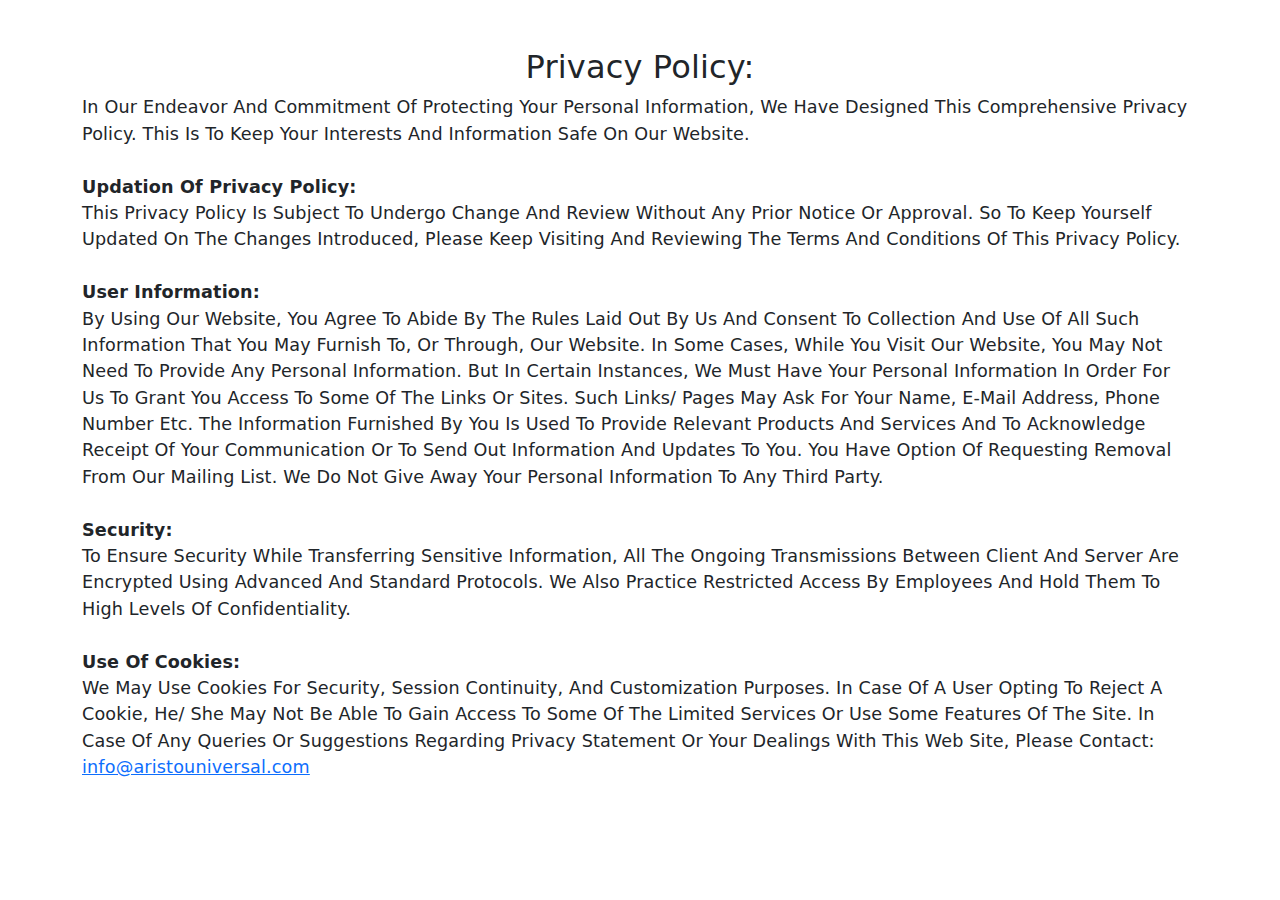
<file: privacy_policy.html>
<!doctype html>
<html lang="en">
  <head>
    <!-- Google tag (gtag.js) -->
    <script
      async
      src="https://www.googletagmanager.com/gtag/js?id=AW-16841506878"></script>
    <script>
      window.dataLayer = window.dataLayer || [];
      function gtag() {
        dataLayer.push(arguments);
      }
      gtag("js", new Date());
      gtag("config", "AW-16841506878");
    </script>

    <meta charset="UTF-8" />
    <meta name="viewport" content="width=device-width, initial-scale=1.0" />
    <title>Privacy Policy - Gami Palm Amore</title>

    <!-- Favicon -->
    <link rel="icon" href="img/logo/favicon.png" sizes="16x16" />

    <!-- Bootstrap CDN -->
    <link
      href="https://cdn.jsdelivr.net/npm/bootstrap@5.3.3/dist/css/bootstrap.min.css"
      rel="stylesheet"
      integrity="sha384-QWTKZyjpPEjISv5WaRU9OFeRpok6YctnYmDr5pNlyT2bRjXh0JMhjY6hW+ALEwIH"
      crossorigin="anonymous" />

    <style>
      * {
        margin: 0;
        padding: 0;
        box-sizing: border-box;
      }
      body {
        font-size: 1.1em;
        letter-spacing: 0.01rem;
        font-weight: 400;
        font-style: normal;
        text-transform: capitalize;
      }
    </style>
  </head>
  <body>
    <div class="container mt-5">
      <div class="head text-center">
        <h2>Privacy Policy:</h2>
      </div>
      <p>
        In Our Endeavor And Commitment Of Protecting Your Personal Information,
        We Have Designed This Comprehensive Privacy Policy. This Is To Keep Your
        Interests And Information Safe On Our Website.
        <br />
        <br />
        <b>Updation Of Privacy Policy:</b>
        <br />

        This Privacy Policy Is Subject To Undergo Change And Review Without Any
        Prior Notice Or Approval. So To Keep Yourself Updated On The Changes
        Introduced, Please Keep Visiting And Reviewing The Terms And Conditions
        Of This Privacy Policy.
        <br />
        <br />
        <b>User Information:</b>
        <br />
        By Using Our Website, You Agree To Abide By The Rules Laid Out By Us And
        Consent To Collection And Use Of All Such Information That You May
        Furnish To, Or Through, Our Website. In Some Cases, While You Visit Our
        Website, You May Not Need To Provide Any Personal Information. But In
        Certain Instances, We Must Have Your Personal Information In Order For
        Us To Grant You Access To Some Of The Links Or Sites. Such Links/ Pages
        May Ask For Your Name, E-Mail Address, Phone Number Etc. The Information
        Furnished By You Is Used To Provide Relevant Products And Services And
        To Acknowledge Receipt Of Your Communication Or To Send Out Information
        And Updates To You. You Have Option Of Requesting Removal From Our
        Mailing List. We Do Not Give Away Your Personal Information To Any Third
        Party.

        <br />
        <br />
        <b>Security:</b>
        <br />
        To Ensure Security While Transferring Sensitive Information, All The
        Ongoing Transmissions Between Client And Server Are Encrypted Using
        Advanced And Standard Protocols. We Also Practice Restricted Access By
        Employees And Hold Them To High Levels Of Confidentiality.

        <br />
        <br />
        <b>Use Of Cookies:</b>
        <br />
        We May Use Cookies For Security, Session Continuity, And Customization
        Purposes. In Case Of A User Opting To Reject A Cookie, He/ She May Not
        Be Able To Gain Access To Some Of The Limited Services Or Use Some
        Features Of The Site. In Case Of Any Queries Or Suggestions Regarding
        Privacy Statement Or Your Dealings With This Web Site, Please Contact:
        <a href="mailto:info@aristouniversal.com" class="text-lowercase">
          info@aristouniversal.com
        </a>
      </p>
    </div>
  </body>
</html>
</file>
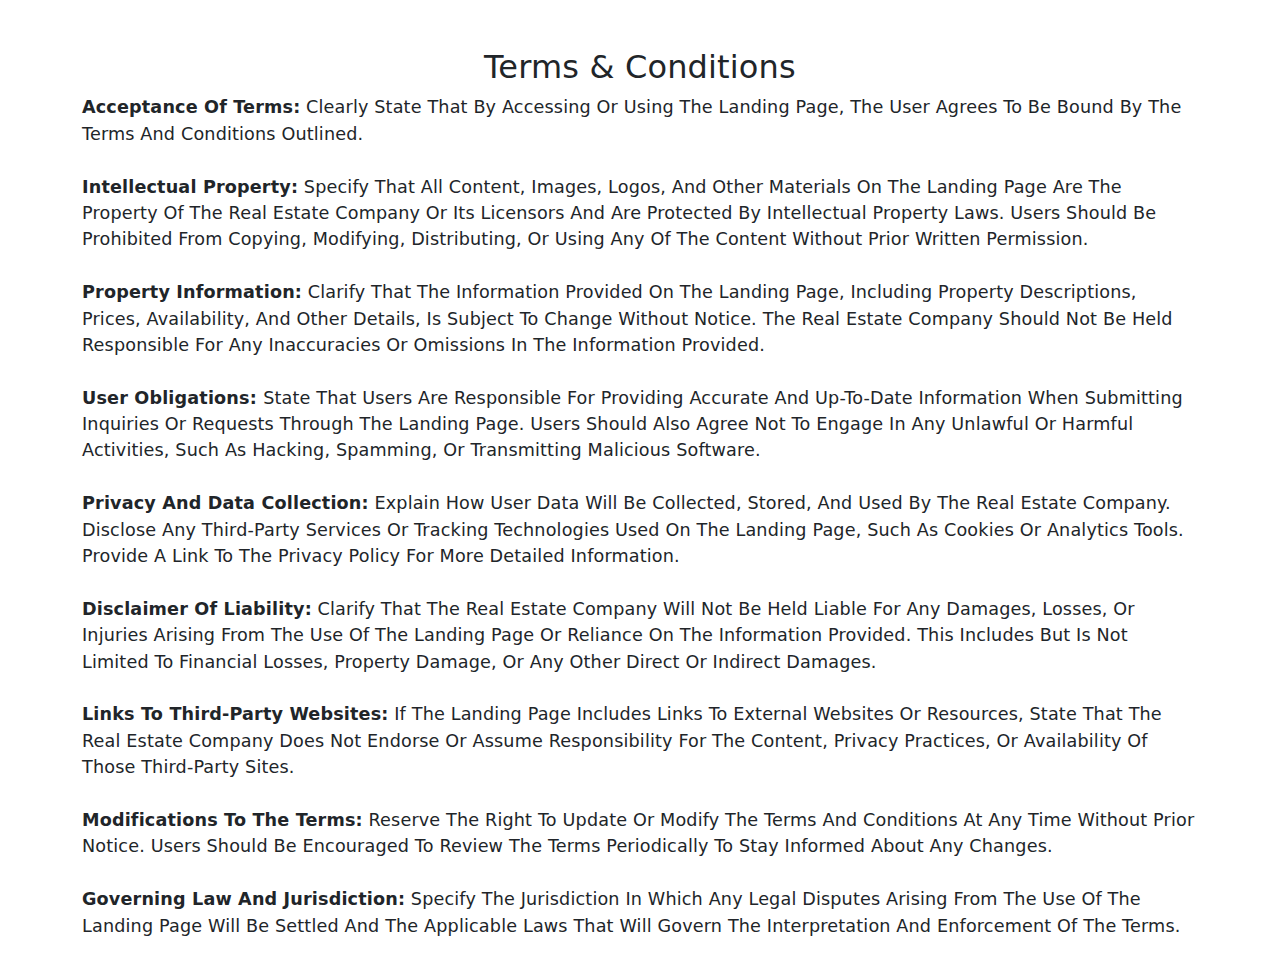
<file: termsandcondition.html>
<!doctype html>
<html lang="en">
  <head>
    <!-- Google tag (gtag.js) -->
    <script
      async
      src="https://www.googletagmanager.com/gtag/js?id=AW-16841506878"></script>
    <script>
      window.dataLayer = window.dataLayer || [];
      function gtag() {
        dataLayer.push(arguments);
      }
      gtag("js", new Date());
      gtag("config", "AW-16841506878");
    </script>

    <meta charset="UTF-8" />
    <meta name="viewport" content="width=device-width, initial-scale=1.0" />
    <title>Terms & Conditions - Gami Palm Amore</title>

    <!-- Favicon -->
    <link rel="icon" href="img/logo/favicon.png" sizes="16x16" />

    <!-- Bootstrap CDN -->
    <link
      href="https://cdn.jsdelivr.net/npm/bootstrap@5.3.3/dist/css/bootstrap.min.css"
      rel="stylesheet"
      integrity="sha384-QWTKZyjpPEjISv5WaRU9OFeRpok6YctnYmDr5pNlyT2bRjXh0JMhjY6hW+ALEwIH"
      crossorigin="anonymous" />

    <style>
      * {
        margin: 0;
        padding: 0;
        box-sizing: border-box;
      }
      body {
        font-size: 1.1em;
        letter-spacing: 0.01rem;
        font-weight: 400;
        font-style: normal;
        text-transform: capitalize;
      }
    </style>
  </head>
  <body>
    <div class="container mt-5">
      <div class="head text-center">
        <h2>Terms & Conditions</h2>
      </div>

      <p>
        <b> Acceptance Of Terms:</b>

        Clearly State That By Accessing Or Using The Landing Page, The User
        Agrees To Be Bound By The Terms And Conditions Outlined.

        <br /><br />
        <b>Intellectual Property:</b>

        Specify That All Content, Images, Logos, And Other Materials On The
        Landing Page Are The Property Of The Real Estate Company Or Its
        Licensors And Are Protected By Intellectual Property Laws. Users Should
        Be Prohibited From Copying, Modifying, Distributing, Or Using Any Of The
        Content Without Prior Written Permission.

        <br /><br />
        <b>Property Information:</b>

        Clarify That The Information Provided On The Landing Page, Including
        Property Descriptions, Prices, Availability, And Other Details, Is
        Subject To Change Without Notice. The Real Estate Company Should Not Be
        Held Responsible For Any Inaccuracies Or Omissions In The Information
        Provided.

        <br /><br />
        <b> User Obligations: </b>

        State That Users Are Responsible For Providing Accurate And Up-To-Date
        Information When Submitting Inquiries Or Requests Through The Landing
        Page. Users Should Also Agree Not To Engage In Any Unlawful Or Harmful
        Activities, Such As Hacking, Spamming, Or Transmitting Malicious
        Software.

        <br /><br /><b>Privacy And Data Collection:</b>

        Explain How User Data Will Be Collected, Stored, And Used By The Real
        Estate Company. Disclose Any Third-Party Services Or Tracking
        Technologies Used On The Landing Page, Such As Cookies Or Analytics
        Tools. Provide A Link To The Privacy Policy For More Detailed
        Information.

        <br /><br /><b>Disclaimer Of Liability:</b>

        Clarify That The Real Estate Company Will Not Be Held Liable For Any
        Damages, Losses, Or Injuries Arising From The Use Of The Landing Page Or
        Reliance On The Information Provided. This Includes But Is Not Limited
        To Financial Losses, Property Damage, Or Any Other Direct Or Indirect
        Damages.

        <br /><br /><b>Links To Third-Party Websites:</b>

        If The Landing Page Includes Links To External Websites Or Resources,
        State That The Real Estate Company Does Not Endorse Or Assume
        Responsibility For The Content, Privacy Practices, Or Availability Of
        Those Third-Party Sites.

        <br /><br /><b>Modifications To The Terms:</b>

        Reserve The Right To Update Or Modify The Terms And Conditions At Any
        Time Without Prior Notice. Users Should Be Encouraged To Review The
        Terms Periodically To Stay Informed About Any Changes.

        <br /><br /><b>Governing Law And Jurisdiction:</b>

        Specify The Jurisdiction In Which Any Legal Disputes Arising From The
        Use Of The Landing Page Will Be Settled And The Applicable Laws That
        Will Govern The Interpretation And Enforcement Of The Terms.
      </p>
    </div>
  </body>
</html>
</file>
